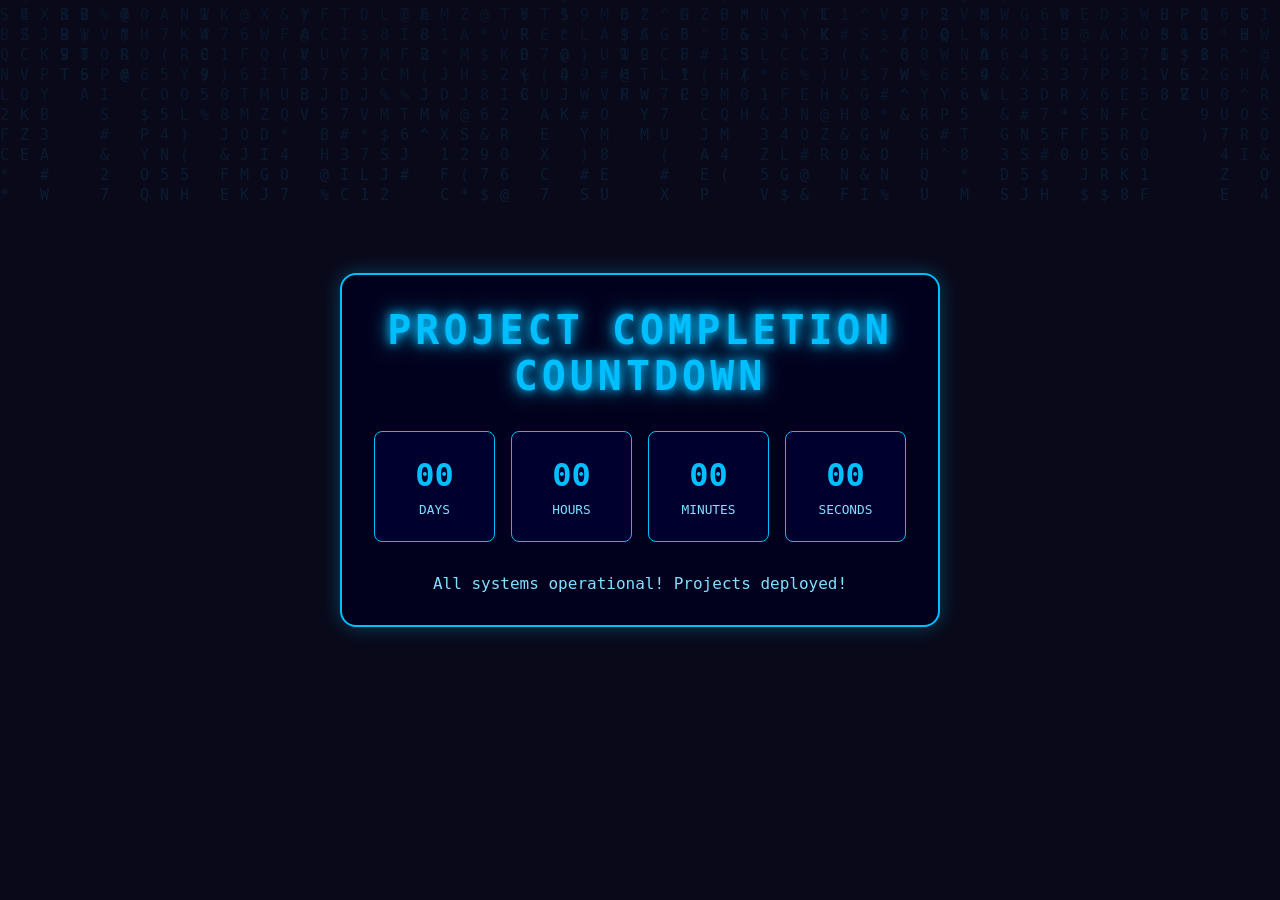
<file: countdown.html>
<!DOCTYPE html>
<html lang="en">
<head>
    <meta charset="UTF-8">
    <meta name="viewport" content="width=device-width, initial-scale=1.0">
    <title>Project Countdown - CODE MONARCH</title>
    <style>
                * {
            margin: 0;
            padding: 0;
            box-sizing: border-box;
            font-family: 'Fira Code', monospace;
        }
        body {
            background: #0a0a1a; /* Dark blue background */
            color: #00bfff; /* Light blue text */
            min-height: 100vh;
            display: flex;
            flex-direction: column;
            align-items: center;
            justify-content: center;
            overflow: hidden;
        }
        .glow {
            text-shadow: 0 0 10px #00bfff, 0 0 20px #00bfff; /* Blue glow effect */
        }
        .countdown-container {
            text-align: center;
            padding: 2rem;
            background: rgba(0, 0, 30, 0.8); /* Dark blue container */
            border: 2px solid #00bfff;
            border-radius: 16px;
            box-shadow: 0 0 20px rgba(0, 191, 255, 0.3);
            width: 90%;
            max-width: 600px;
        }
        h1 {
            font-size: 2.5rem;
            margin-bottom: 2rem;
            text-transform: uppercase;
            letter-spacing: 4px;
        }
        .countdown {
            display: flex;
            flex-wrap: wrap;
            justify-content: center;
            gap: 1rem;
            margin-top: 2rem;
        }
        .time-box {
            background: rgba(0, 0, 50, 0.9); /* Dark blue time boxes */
            padding: 1.5rem;
            border-radius: 8px;
            border: 1px solid #00bfff;
            min-width: 80px;
            flex: 1 1 calc(25% - 1rem);
        }
        .number {
            font-size: 2rem;
            font-weight: bold;
        }
        .label {
            font-size: 0.8rem;
            color: #80dfff; /* Lighter blue for labels */
            text-transform: uppercase;
            margin-top: 0.5rem;
        }
        .motd {
            margin-top: 2rem;
            font-size: 1rem;
            color: #80dfff; /* Lighter blue for message */
        }
        /* Matrix-like rain effect */
        .matrix-rain {
            position: fixed;
            top: 0;
            left: 0;
            z-index: -1;
            opacity: 0.1;
            pointer-events: none;
        }

        /* Responsive Styles */
        @media (max-width: 768px) {
            h1 {
                font-size: 2rem;
            }
            .number {
                font-size: 1.5rem;
            }
            .label {
                font-size: 0.7rem;
            }
            .time-box {
                min-width: 60px;
                flex: 1 1 calc(50% - 1rem);
            }
            .motd {
                font-size: 0.9rem;
            }
        }

        @media (max-width: 480px) {
            h1 {
                font-size: 1.5rem;
            }
            .number {
                font-size: 1.2rem;
            }
            .label {
                font-size: 0.6rem;
            }
            .time-box {
                min-width: 50px;
                flex: 1 1 100%;
            }
            .motd {
                font-size: 0.8rem;
            }
        }
    </style>
</head>
<body>
    <canvas class="matrix-rain" id="matrix"></canvas>
    
    <div class="countdown-container">
        <h1 class="glow">Project Completion Countdown</h1>
        
        <div class="countdown">
            <div class="time-box">
                <div class="number" id="days">00</div>
                <div class="label">Days</div>
            </div>
            <div class="time-box">
                <div class="number" id="hours">00</div>
                <div class="label">Hours</div>
            </div>
            <div class="time-box">
                <div class="number" id="minutes">00</div>
                <div class="label">Minutes</div>
            </div>
            <div class="time-box">
                <div class="number" id="seconds">00</div>
                <div class="label">Seconds</div>
            </div>
        </div>
        <p class="motd">All 10 projects will be operational by 00:00:00 UTC April 1st</p>
    </div>
    <script>
        // Set the target date (March 31st 23:59:59 UTC)
        const targetDate = new Date('2025-03-31T23:59:59Z');
        function updateCountdown() {
            const now = new Date().getTime();
            const distance = targetDate - now;
            if (distance < 0) {
                document.getElementById('days').innerHTML = '00';
                document.getElementById('hours').innerHTML = '00';
                document.getElementById('minutes').innerHTML = '00';
                document.getElementById('seconds').innerHTML = '00';
                document.querySelector('.motd').innerHTML = "All systems operational! Projects deployed!";
                return;
            }
            const days = Math.floor(distance / (1000 * 60 * 60 * 24));
            const hours = Math.floor((distance % (1000 * 60 * 60 * 24)) / (1000 * 60 * 60));
            const minutes = Math.floor((distance % (1000 * 60 * 60)) / (1000 * 60));
            const seconds = Math.floor((distance % (1000 * 60)) / 1000);
            document.getElementById('days').innerHTML = days.toString().padStart(2, '0');
            document.getElementById('hours').innerHTML = hours.toString().padStart(2, '0');
            document.getElementById('minutes').innerHTML = minutes.toString().padStart(2, '0');
            document.getElementById('seconds').innerHTML = seconds.toString().padStart(2, '0');
        }
        // Update every second
        setInterval(updateCountdown, 1000);
        updateCountdown(); // Initial call
        // Matrix rain effect
        const canvas = document.getElementById('matrix');
        const ctx = canvas.getContext('2d');
        function resizeCanvas() {
            canvas.width = window.innerWidth;
            canvas.height = window.innerHeight;
        }
        window.addEventListener('resize', resizeCanvas);
        resizeCanvas();
        const chars = 'ABCDEFGHIJKLMNOPQRSTUVWXYZ0123456789@#$%^&*()';
        const drops = Array(Math.floor(canvas.width / 20)).fill(0);
        function drawMatrix() {
            ctx.fillStyle = 'rgba(0, 0, 30, 0.05)'; /* Dark blue background for matrix */
            ctx.fillRect(0, 0, canvas.width, canvas.height);
            ctx.fillStyle = '#00bfff'; /* Light blue text for matrix */
            ctx.font = '15px monospace';
            drops.forEach((drop, i) => {
                const char = chars[Math.floor(Math.random() * chars.length)];
                ctx.fillText(char, i * 20, drop * 20);
                
                if (drop * 20 > canvas.height || Math.random() > 0.95) {
                    drops[i] = 0;
                }
                drops[i]++;
            });
        }
        setInterval(drawMatrix, 100);
    </script>
</body>
</html>

<!-- 

<!DOCTYPE html>
<html lang="en">
<head>
    <meta charset="UTF-8">
    <meta name="viewport" content="width=device-width, initial-scale=1.0">
    <title>Project Countdown - CODE MONARCH</title>
    <style>
                * {
            margin: 0;
            padding: 0;
            box-sizing: border-box;
            font-family: 'Fira Code', monospace;
        }
        body {
            background: #0a0a1a; /* Dark blue background */
            color: #00bfff; /* Light blue text */
            min-height: 100vh;
            display: flex;
            flex-direction: column;
            align-items: center;
            justify-content: center;
            overflow: hidden;
        }
        .glow {
            text-shadow: 0 0 10px #00bfff, 0 0 20px #00bfff; /* Blue glow effect */
        }
        .countdown-container {
            text-align: center;
            padding: 2rem;
            background: rgba(0, 0, 30, 0.8); /* Dark blue container */
            border: 2px solid #00bfff;
            border-radius: 16px;
            box-shadow: 0 0 20px rgba(0, 191, 255, 0.3);
            width: 90%;
            max-width: 600px;
        }
        h1 {
            font-size: 2.5rem;
            margin-bottom: 2rem;
            text-transform: uppercase;
            letter-spacing: 4px;
        }
        .countdown {
            display: flex;
            flex-wrap: wrap;
            justify-content: center;
            gap: 1rem;
            margin-top: 2rem;
        }
        .time-box {
            background: rgba(0, 0, 50, 0.9); /* Dark blue time boxes */
            padding: 1.5rem;
            border-radius: 8px;
            border: 1px solid #00bfff;
            min-width: 80px;
            flex: 1 1 calc(25% - 1rem);
        }
        .number {
            font-size: 2rem;
            font-weight: bold;
        }
        .label {
            font-size: 0.8rem;
            color: #80dfff; /* Lighter blue for labels */
            text-transform: uppercase;
            margin-top: 0.5rem;
        }
        .motd {
            margin-top: 2rem;
            font-size: 1rem;
            color: #80dfff; /* Lighter blue for message */
        }
        /* Matrix-like rain effect */
        .matrix-rain {
            position: fixed;
            top: 0;
            left: 0;
            z-index: -1;
            opacity: 0.1;
            pointer-events: none;
        }

        /* Responsive Styles */
        @media (max-width: 768px) {
            h1 {
                font-size: 2rem;
            }
            .number {
                font-size: 1.5rem;
            }
            .label {
                font-size: 0.7rem;
            }
            .time-box {
                min-width: 60px;
                flex: 1 1 calc(50% - 1rem);
            }
            .motd {
                font-size: 0.9rem;
            }
        }

        @media (max-width: 480px) {
            h1 {
                font-size: 1.5rem;
            }
            .number {
                font-size: 1.2rem;
            }
            .label {
                font-size: 0.6rem;
            }
            .time-box {
                min-width: 50px;
                flex: 1 1 100%;
            }
            .motd {
                font-size: 0.8rem;
            }
        }
    </style>
</head>
<body>
    <canvas class="matrix-rain" id="matrix"></canvas>
    
    <div class="countdown-container">
        <h1 class="glow">Project Completion Countdown</h1>
        
        <div class="countdown">
            <div class="time-box">
                <div class="number" id="days">00</div>
                <div class="label">Days</div>
            </div>
            <div class="time-box">
                <div class="number" id="hours">00</div>
                <div class="label">Hours</div>
            </div>
            <div class="time-box">
                <div class="number" id="minutes">00</div>
                <div class="label">Minutes</div>
            </div>
            <div class="time-box">
                <div class="number" id="seconds">00</div>
                <div class="label">Seconds</div>
            </div>
        </div>
        <p class="motd">All 10 projects will be operational by 00:00:00 UTC April 1st</p>
    </div>
    <script>
        // Set the target date (future date)
        const targetDate = new Date('2025-04-01T00:00:00Z'); // April 1st, 2024, at 00:00:00 UTC

        function updateCountdown() {
            const now = new Date().getTime(); // Current timestamp
            const distance = targetDate - now; // Time difference in milliseconds

            if (distance < 0) {
                // If the target date has passed, stop the countdown
                document.getElementById('days').innerHTML = '00';
                document.getElementById('hours').innerHTML = '00';
                document.getElementById('minutes').innerHTML = '00';
                document.getElementById('seconds').innerHTML = '00';
                document.querySelector('.motd').innerHTML = "All systems operational! Projects deployed!";
                clearInterval(countdownInterval); // Stop the interval
                return;
            }

            // Calculate days, hours, minutes, and seconds
            const days = Math.floor(distance / (1000 * 60 * 60 * 24));
            const hours = Math.floor((distance % (1000 * 60 * 60 * 24)) / (1000 * 60 * 60));
            const minutes = Math.floor((distance % (1000 * 60 * 60)) / (1000 * 60));
            const seconds = Math.floor((distance % (1000 * 60)) / 1000);

            // Update the countdown elements
            document.getElementById('days').innerHTML = days.toString().padStart(2, '0');
            document.getElementById('hours').innerHTML = hours.toString().padStart(2, '0');
            document.getElementById('minutes').innerHTML = minutes.toString().padStart(2, '0');
            document.getElementById('seconds').innerHTML = seconds.toString().padStart(2, '0');
        }

        // Update every second
        const countdownInterval = setInterval(updateCountdown, 1000);
        updateCountdown(); // Initial call
    </script>
</body>
</html> -->
</file>
